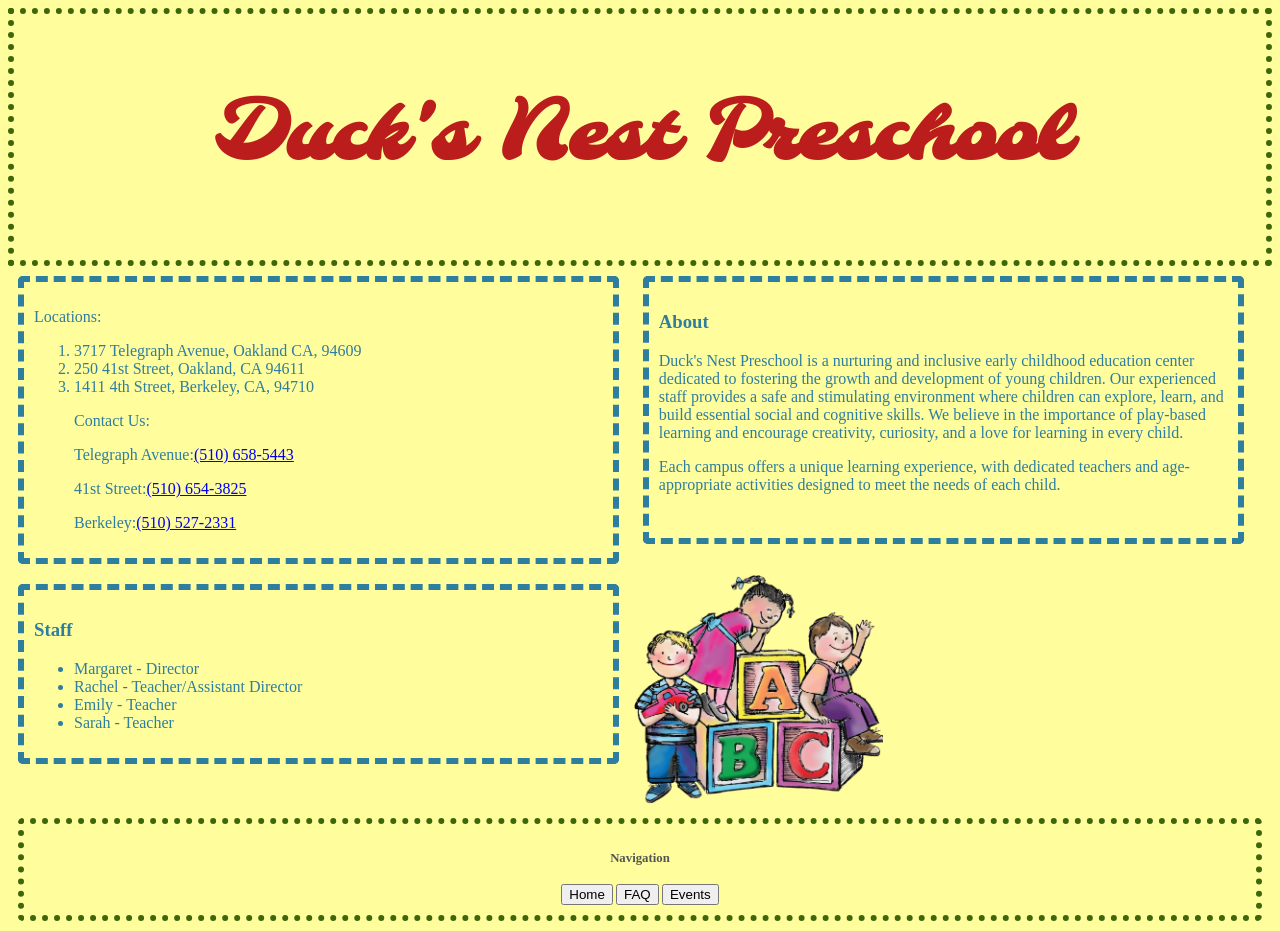
<file: index.html>
<!DOCTYPE html>
<html lang="en">
<head>
    <meta charset="UTF-8">
    <meta name="viewport" content="width=device-width, initial-scale=1.0">
    <title>Duck's Nest Preschool</title>
    <link rel="preconnect" href="https://fonts.googleapis.com">
<link rel="preconnect" href="https://fonts.gstatic.com" crossorigin>
<link href="https://fonts.googleapis.com/css2?family=Molle:ital@1&display=swap" rel="stylesheet">
<link rel="stylesheet" href="style.css">
  <link rel="icon" type="image/x-icon" href="IMAGES/logo.png">

</head>
<body>
    <header> 
       <h1>Duck's Nest Preschool</h1>
    </header>
<main>

 <div class="card profile-card">
   <p>Locations:</p>
  <ol> 
    <li>3717 Telegraph Avenue, Oakland CA, 94609</li>
    <li>250 41st Street, Oakland, CA 94611</li>
    <li>1411 4th Street, Berkeley, CA, 94710</li>
    <p>Contact Us:</p>
    <p>Telegraph Avenue:<a href="tel:5106585443">(510) 658-5443</a></p>
    <p>41st Street:<a href="tel:5106543825">(510) 654-3825</a></p>
    <p>Berkeley:<a href="tel:5105272331">(510) 527-2331</a></p>
  </ol>

  
  </div>

  <div class="card about">
    <h3 class="subheading">About</h3>
    <p>Duck's Nest Preschool is a nurturing and inclusive early childhood education center dedicated to fostering the growth and development of young children. Our experienced staff provides a safe and stimulating environment where children can explore, learn, and build essential social and cognitive skills. We believe in the importance of play-based learning and encourage creativity, curiosity, and a love for learning in every child.</p>
    <p>Each campus offers a unique learning experience, with dedicated teachers and age-appropriate activities designed to meet the needs of each child.</p>
    <br>
  </div>

  <div class="card contact">
    <h3 class="subheading">Staff</h3>
   <ul>
    <li>Margaret - Director</li>
    <li>Rachel - Teacher/Assistant Director</li>
    <li>Emily - Teacher</li>
    <li>Sarah - Teacher</li>

  </div>
<img src="IMAGES/preschool-clip-art-3-removebg-preview.png" alt="Duck's Nest Preschool" width="250">
</main>
    <footer>
      <h4>Navigation</h4>
      <button onclick="window.location.href='index.html'">Home</button>
      <button onclick="window.location.href='page1.html'">FAQ</button>
      <button onclick="window.location.href='page2.html'">Events</button>
    </footer>
</body>
</html>
</file>
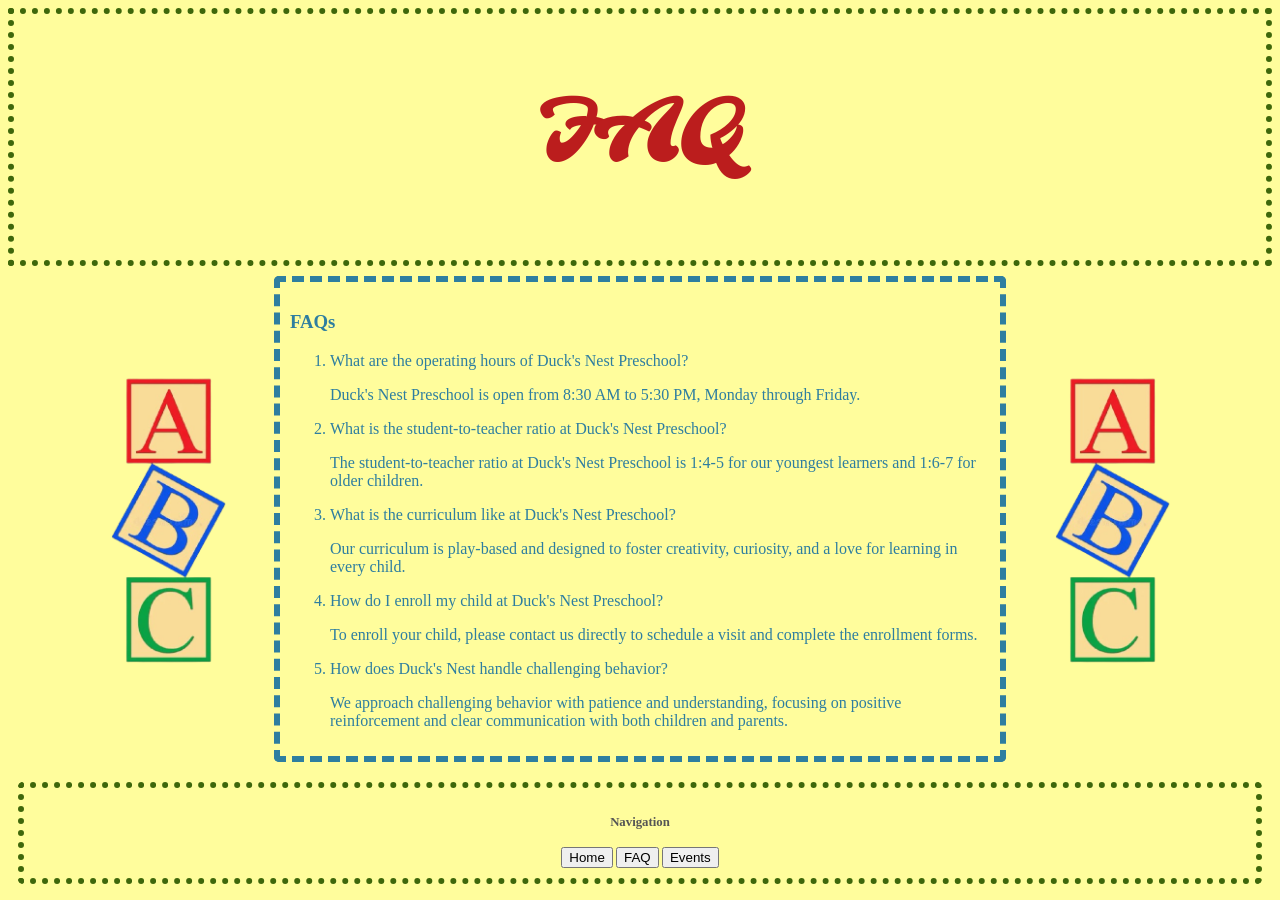
<file: page1.html>
<!DOCTYPE html>
<html lang="en">
<head>
    <meta charset="UTF-8">
    <meta name="viewport" content="width=device-width, initial-scale=1.0">
    <title>FAQ</title>
    <link rel="preconnect" href="https://fonts.googleapis.com">
<link rel="preconnect" href="https://fonts.gstatic.com" crossorigin>
<link href="https://fonts.googleapis.com/css2?family=Molle:ital@1&display=swap" rel="stylesheet">
<link rel="stylesheet" href="style.css">
  <link rel="icon" type="image/x-icon" href="IMAGES/logo.png">

</head>
<body>
    <header> 
       <h1>FAQ</h1>
    </header>
<main>
 <div class="faq-layout">
  <img class="faq-blocks" src="IMAGES/abc-alphabet-blocks-9650152-removebg-preview.png" alt="ABC alphabet blocks">
  <div class="card profile-card faq-card">
   <h3>FAQs</h3>
  <ol> 
   <li>What are the operating hours of Duck's Nest Preschool?</li>
   <p>Duck's Nest Preschool is open from 8:30 AM to 5:30 PM, Monday through Friday.</p>
   <li>What is the student-to-teacher ratio at Duck's Nest Preschool?</li>
   <p>The student-to-teacher ratio at Duck's Nest Preschool is 1:4-5 for our youngest learners and 1:6-7 for older children.</p>
   <li>What is the curriculum like at Duck's Nest Preschool?</li>
   <p>Our curriculum is play-based and designed to foster creativity, curiosity, and a love for learning in every child.</p>
   <li>How do I enroll my child at Duck's Nest Preschool?</li>
   <p>To enroll your child, please contact us directly to schedule a visit and complete the enrollment forms.</p>
   <li>How does Duck's Nest handle challenging behavior?</li>
   <p>We approach challenging behavior with patience and understanding, focusing on positive reinforcement and clear communication with both children and parents.</p>
  </div>
  <img class="faq-blocks" src="IMAGES/abc-alphabet-blocks-9650152-removebg-preview.png" alt="ABC alphabet blocks">
 </div>

</main>
    <footer>
 <h4>Navigation</h4>
      <button onclick="window.location.href='index.html'">Home</button>
      <button onclick="window.location.href='page1.html'">FAQ</button>
      <button onclick="window.location.href='page2.html'">Events</button>    </footer>
</body>
</html>
</file>
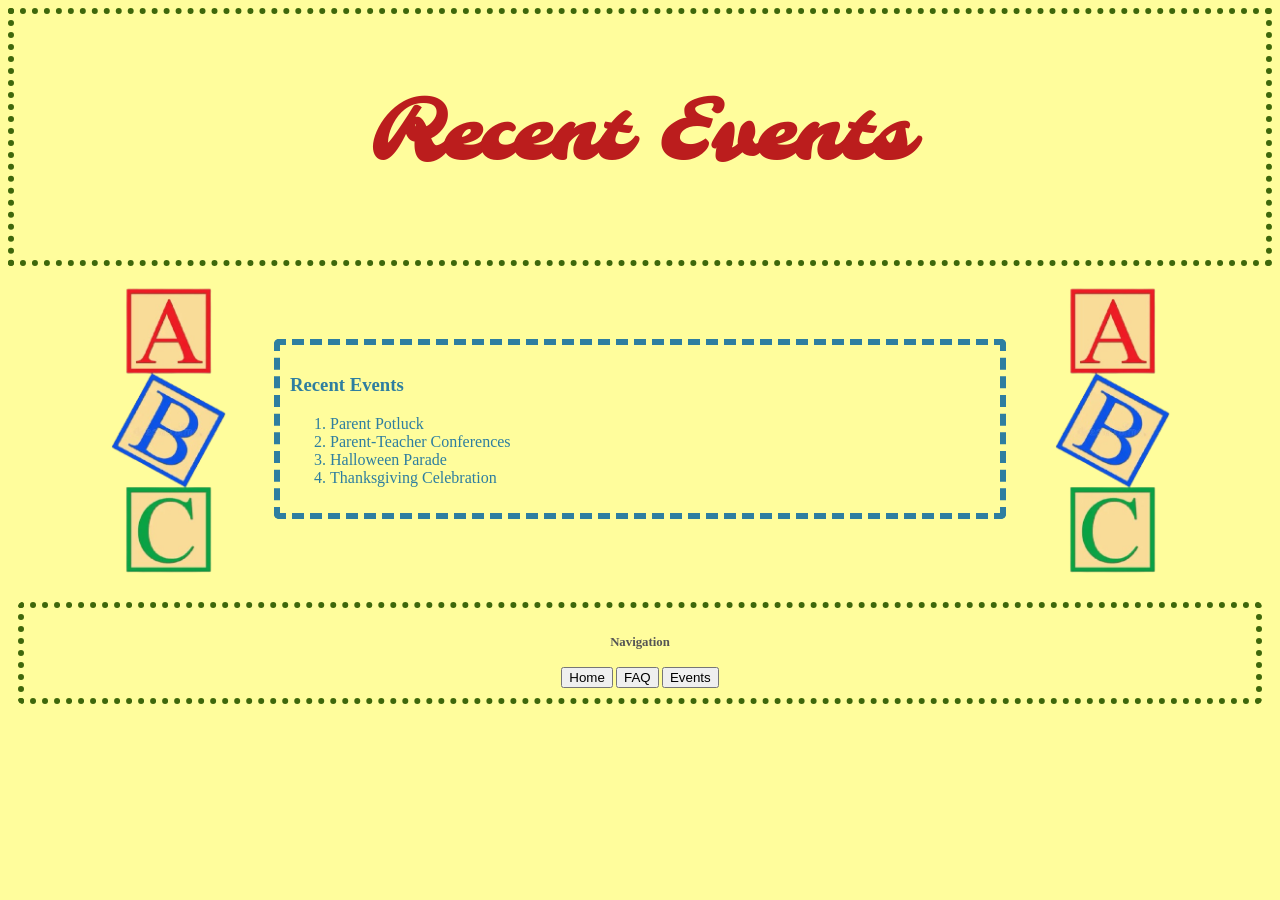
<file: page2.html>
<!DOCTYPE html>
<html lang="en">
<head>
    <meta charset="UTF-8">
    <meta name="viewport" content="width=device-width, initial-scale=1.0">
    <title>Recent Events</title>
    <link rel="preconnect" href="https://fonts.googleapis.com">
<link rel="preconnect" href="https://fonts.gstatic.com" crossorigin>
<link href="https://fonts.googleapis.com/css2?family=Molle:ital@1&display=swap" rel="stylesheet">
<link rel="stylesheet" href="style.css">
  <link rel="icon" type="image/x-icon" href="IMAGES/logo.png">

</head>
<body>
    <header> 
       <h1>Recent Events</h1>
    </header>
<main>
 <div class="faq-layout">
  <img class="faq-blocks" src="IMAGES/abc-alphabet-blocks-9650152-removebg-preview.png" alt="ABC alphabet blocks">
  <div class="card profile-card faq-card">
   <h3>Recent Events</h3>
  <ol> 
    <li>Parent Potluck</li>
   <li>Parent-Teacher Conferences</li>
   <li>Halloween Parade</li>
   <li>Thanksgiving Celebration</li>
   
  </div>
  <img class="faq-blocks" src="IMAGES/abc-alphabet-blocks-9650152-removebg-preview.png" alt="ABC alphabet blocks">
 </div>

</main>
    <footer>
 <h4>Navigation</h4>
      <button onclick="window.location.href='index.html'">Home</button>
      <button onclick="window.location.href='page1.html'">FAQ</button>
      <button onclick="window.location.href='page2.html'">Events</button>    </footer>
</body>
</html>
</file>
<file: style.css>
body {
  background-color:#fffd9c
}


header {
    font-family: "Molle", cursive;
    text-align: center;
    font-size: 40px;
      color: #bb1d1d;
  text-align: center;
  padding: 20px;
  border-width: 6px;
  border-style:dotted;
  border-color: #3e670b;
}
.card {
  color: #2e7ea0;
  display:inline-block;
  vertical-align: top;
  width: 45%;
  text-align: left;
  border: 6px solid #2e7ea0;
  border-style: dashed;
  border-radius: 5px;
  padding: 10px;
  margin: 10px;
}

.faq-layout {
  display: flex;
  align-items: center;
  justify-content: center;
  gap: 16px;
}

.faq-layout .faq-blocks {
  width: clamp(72px, 16vw, 180px);
  height: auto;
}

.faq-card {
  display: block;
  flex: 1 1 0;
  width: auto;
  max-width: 700px;
  margin: 10px 0;
}

.madeby {
  color: #f2f2f2;
  text-align: center;
  font-size: 0.8em;
  color: #555;
  border: 6px solid #3e670b;
  border-style: double;
  border-radius: 5px;
  padding: 10px;
  margin: 10px
}




footer {
  color: #555;
  text-align: center;
  font-size: 0.8em;
  border: 6px solid #3e670b;
  border-style: dotted;
  border-radius: 5px;
  padding: 10px;
  margin: 10px
}
</file>
